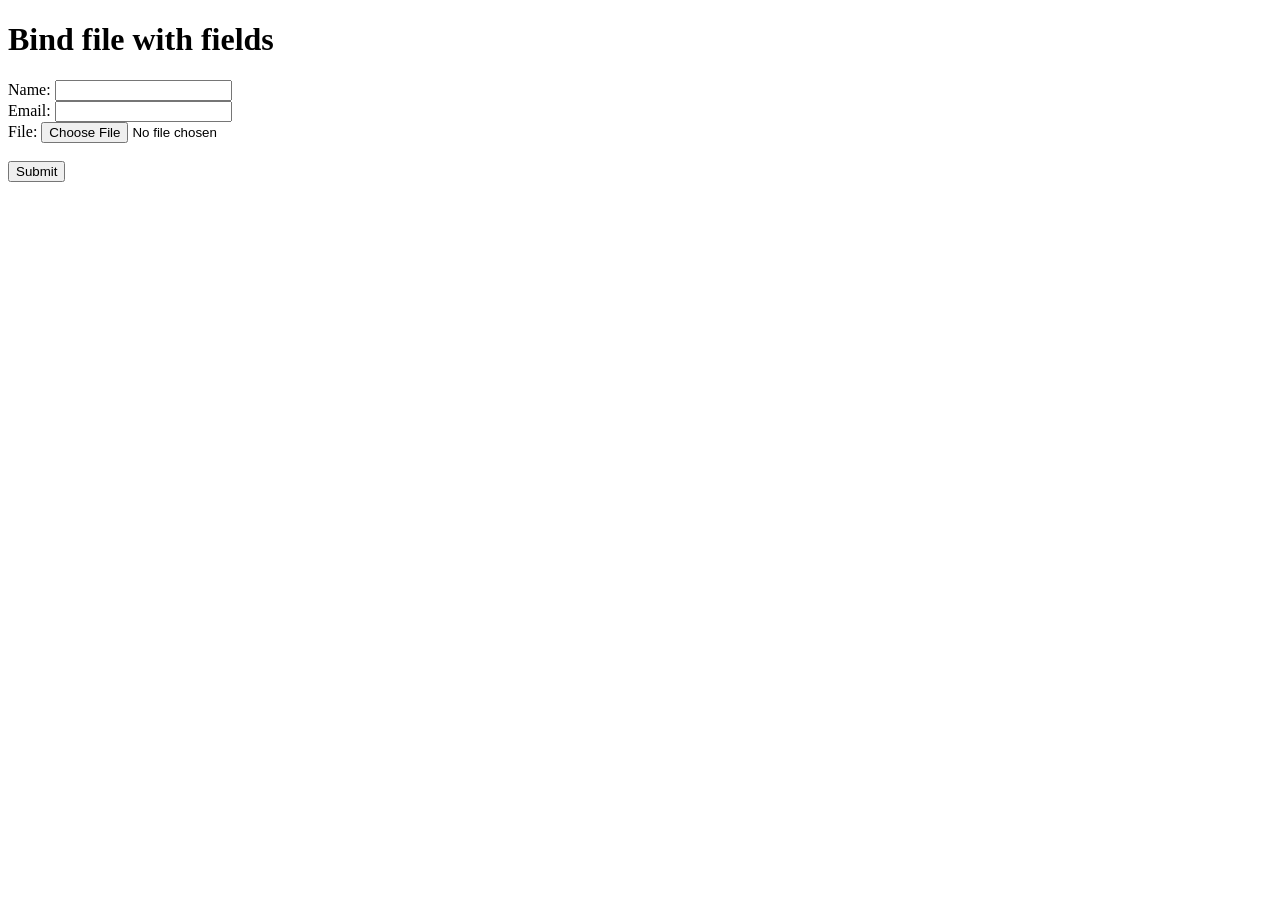
<file: file-binding/public/index.html>
<!doctype html>
<html lang="en">
  <head>
    <meta charset="utf-8" />
    <title>File binding</title>
  </head>
  <body>
    <h1>Bind file with fields</h1>
    <form action="/upload" method="post" enctype="multipart/form-data">
      Name: <input type="text" name="name" /><br />
      Email: <input type="email" name="email" /><br />
      File: <input type="file" name="file" /><br /><br />
      <input type="submit" value="Submit" />
    </form>
  </body>
</html>
</file>
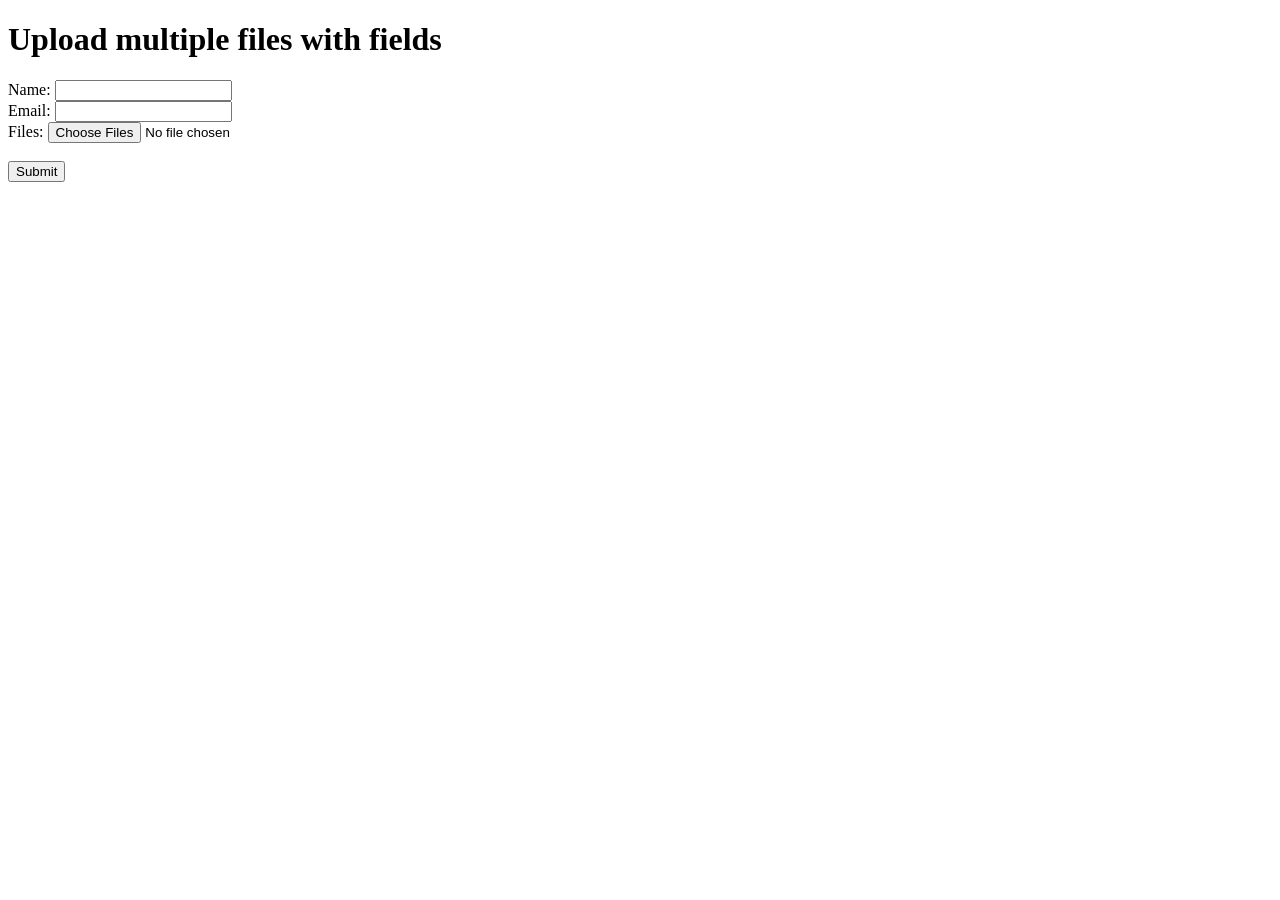
<file: upload-file/multiple/public/index.html>
<!doctype html>
<html lang="en">
  <head>
    <meta charset="utf-8" />
    <title>Multiple file upload</title>
  </head>
  <body>
    <h1>Upload multiple files with fields</h1>

    <form action="/upload" method="post" enctype="multipart/form-data">
      Name: <input type="text" name="name" /><br />
      Email: <input type="email" name="email" /><br />
      Files: <input type="file" name="files" multiple /><br /><br />
      <input type="submit" value="Submit" />
    </form>
  </body>
</html>
</file>
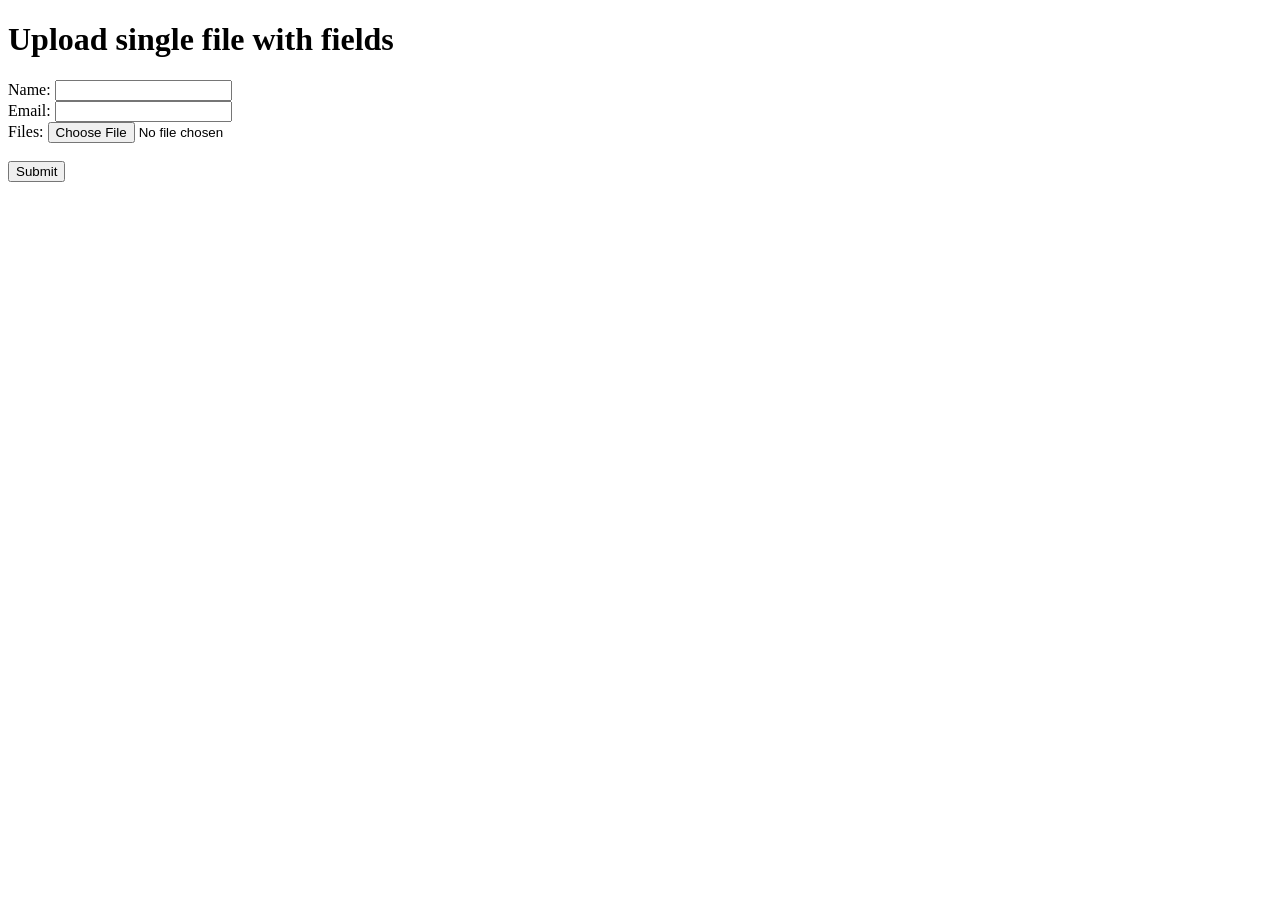
<file: upload-file/single/public/index.html>
<!doctype html>
<html lang="en">
  <head>
    <meta charset="utf-8" />
    <title>Single file upload</title>
  </head>
  <body>
    <h1>Upload single file with fields</h1>

    <form action="/upload" method="post" enctype="multipart/form-data">
      Name: <input type="text" name="name" /><br />
      Email: <input type="email" name="email" /><br />
      Files: <input type="file" name="file" /><br /><br />
      <input type="submit" value="Submit" />
    </form>
  </body>
</html>
</file>
